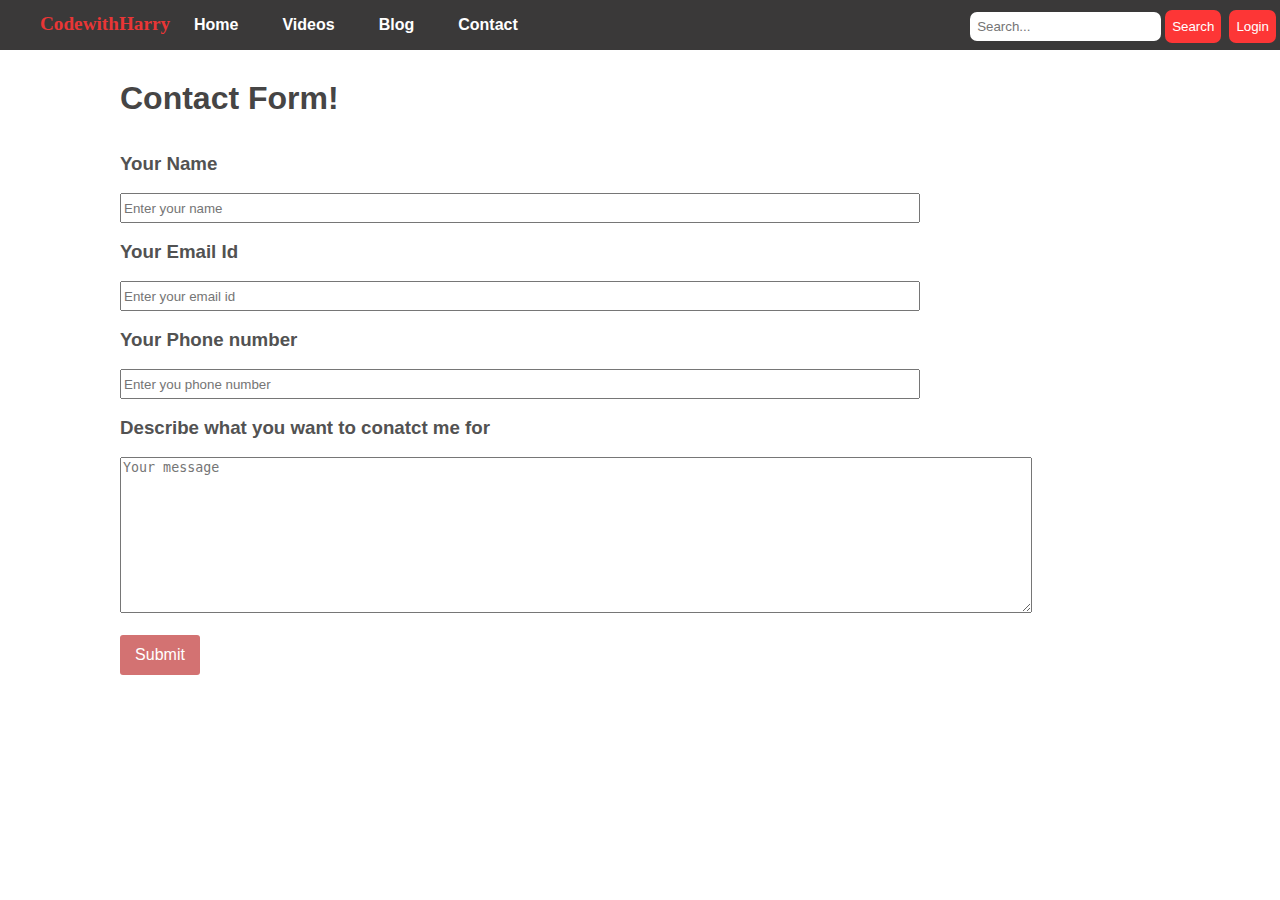
<file: contactForm.html>
<!DOCTYPE html>
<html lang="en">
<head>
    <meta charset="UTF-8">
    <meta http-equiv="X-UA-Compatible" content="IE=edge">
    <meta name="viewport" content="width=device-width, initial-scale=1.0">
    <link rel="stylesheet" href="style.css">
    <title>Document</title>
</head>
<body>
    <nav class="nav">
        <div class="menu">
            <ul>
                <big><b style="color: rgb(233, 54, 54);" >CodewithHarry</b></big>
                <li> <a href="#"> <b> Home</b> </a></li>
                <li> <a href="https://www.codewithharry.com/videos"> <b>Videos</b> </a> </li>
                <li> <a href="https://www.codewithharry.com/blog"> <b>Blog</b> </a> </li>
                <li> <a href=""contactForm.html""> <b>Contact</b> </a> </li>
                <button onclick="" class="searchButton">Login</button>
                <button type="submit" class="searchButton">Search</button>
                <input type="text" class="searchBar" placeholder="Search...">

            </ul>
        </div>
    </nav>

    <div class="form" style="margin: 30px 120px; ">
        <h1 style="font-family: Arial, Helvetica, sans-serif; color: rgb(70, 69, 69);">Contact Form!</h1>
        <br><br>
        <h3>Your Name</h3>
        <br>
        <input type="text" placeholder="Enter your name"style="width: 800px; height: 30px;" >

        <br><br>
        <h3>Your Email Id</h3>
        <br>
        <input type="email" placeholder="Enter your email id"style="width: 800px; height: 30px; ">

        <br><br>
        <h3>Your Phone number</h3>
        <br>
        <input type="number" placeholder="Enter you phone number" style="width: 800px; height: 30px;">

        <br><br>
        <h3>Describe what you want to conatct me for</h3>
        <br>
        <textarea cols="111" rows="10" placeholder="Your message"></textarea>
        <br><br>
        <button type="submit" class="contactButton">Submit</button>
    </div>

</body>
</html>
</file>
<file: style.css>
*{
    margin: 0%;
    box-sizing: border-box;
}
.nav{
    margin: 0%;
    background-color:rgb(58, 57, 57);
}

.menu li{
    list-style:none;
    display: inline-block;
    margin: 0 20px;
    line-height: 50px;
    color:white;
    font-family: Arial, Helvetica, sans-serif;
    font-size: 16px;
}

.menu li a{
    list-style: none;
    color: white;
    text-decoration: none;
    
} 

.menu li:hover{
    background-color: rgb(36, 35, 35);
    cursor: pointer;
    padding: 0.1px;
}

#middle{
    background-color: rgb(238, 238, 252);
    /* padding: 100px; */
}

.pic{
    margin-left: 600px;
    margin-top: 50px;
    
}

.searchBar{
    margin-top: 12px;
    padding: 7px;
    border-radius: 7px;
    border: none; 
    float: right;
}

.searchButton{
    background-color: rgb(253, 54, 54);
    padding: 9px 7px;
    border: none;
    border-radius: 7px;
    color: white;
    cursor: pointer;
    float: right;
    margin: 10px 4px ;                  /*  uppar bech ki space */
}
.searchButton:hover{
    background-color: red;
}


.row{
    margin:20px 120px;
}

.coloumn{
    float: left;
    width: 32%;
    margin-left: 10px;
    padding: 10px 10px;
}

.card{
    box-shadow:0 4px 8px 0 rgba(0, 0, 0, 0.2);
    text-align: center;
    padding: 18px;
    background-color: #ccc;
}

.rowButton{
    color: white;
    background-color: rgb(73, 73, 250);
    border: none;
    border-radius: 4px;
    padding: 10px;
    width: 200px;
    font-size: 16px;
    cursor: pointer;
}

h3{
    font-family: Arial, Helvetica, sans-serif;
    color: rgb(82, 82, 82);
}

p{
    font-family: Arial, Helvetica, sans-serif;
    line-height: 25px;
    color: rgb(59, 59, 59);
}

.contactButton{
    color: white;
    background-color: rgb(211, 114, 114);
    border: none;
    border-radius: 3px;
    line-height: 30px;
    cursor: pointer;
    width: 80px;
    height: 40px;
    font-size: 16px;
}

/* more videos */
.link a{                          
    color: rgb(77, 77, 240);
    /* float: right; */
    /* text-decoration: none; */
    font-family: Arial, Helvetica, sans-serif;
    margin-left: 47px ;
    font-size: 18px;
}

.latest{
    background-color: rgb(232, 232, 241);
}

.headings{
    text-align: center;
    font-family: Arial, Helvetica, sans-serif;
    font-size: 45px;
}
.cursor{
    display: inline-block;
    width: 3px;
    background-color: rgb(58, 57, 57);
    margin-left: 0.1rem ;
    animation: blink 1s infinite;
}

@keyframes blink {
    0% { background-color: rgb(58, 57, 57);}
    49% {background-color: rgb(58, 57, 57);}
    50% { background-color: transparent; }
    99% {background-color: transparent;  }
    100% { background-color: rgb(58, 57, 57); }
}
</file>
